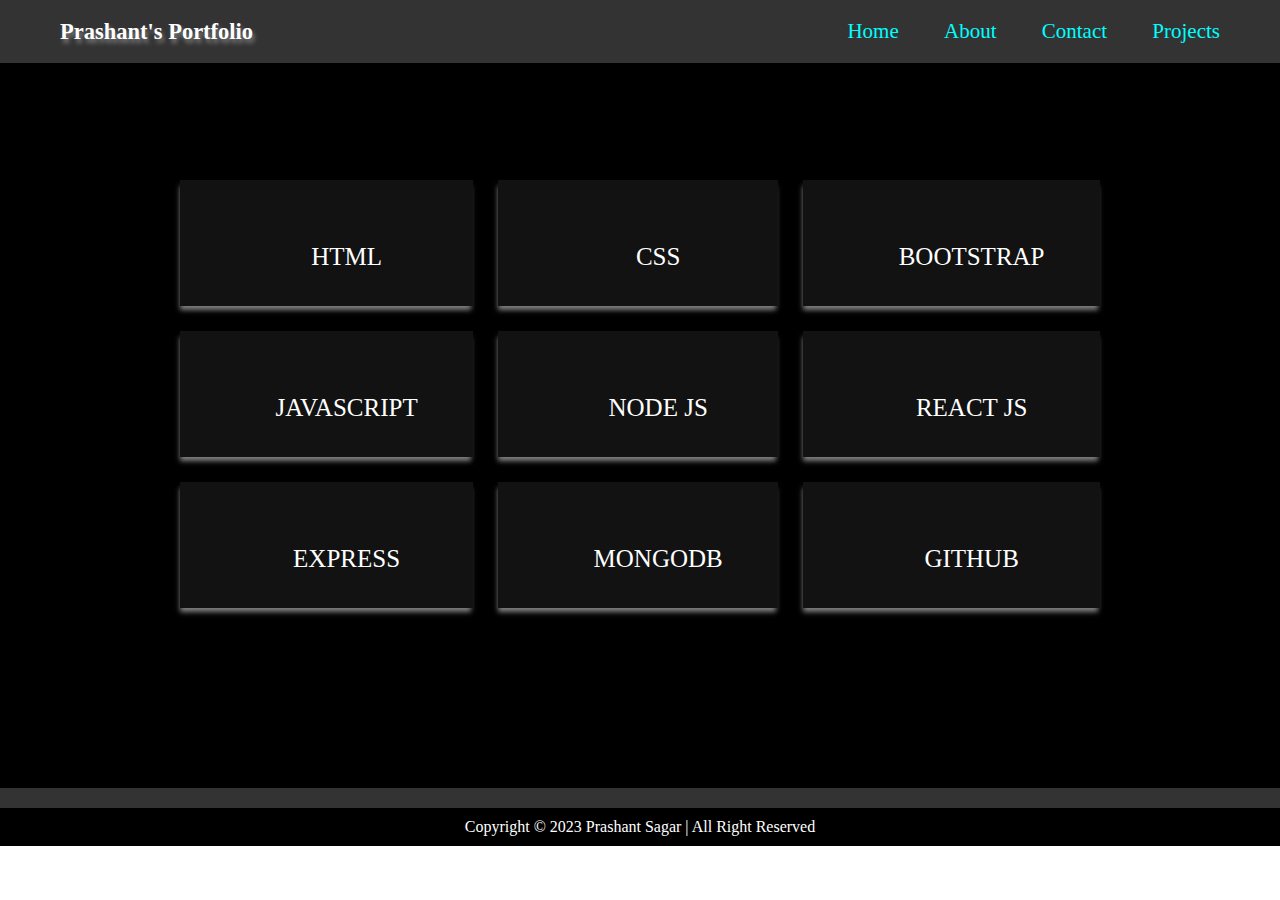
<file: Pages/about.html>
<!DOCTYPE html>
<html>

<head>
    <meta charset="utf-8">
    <meta name="viewport" content="width=device-width">
    <title>About</title>
    <!-- <link href="style.css" rel="stylesheet" type="text/css" /> -->
    <link rel="stylesheet" href="https://cdnjs.cloudflare.com/ajax/libs/font-awesome/6.4.0/css/all.min.css"
        integrity="sha512-iecdLmaskl7CVkqkXNQ/ZH/XLlvWZOJyj7Yy7tcenmpD1ypASozpmT/E0iPtmFIB46ZmdtAc9eNBvH0H/ZpiBw=="
        crossorigin="anonymous" referrerpolicy="no-referrer" />
    <link rel="stylesheet" href="/style.css">
    <link rel="stylesheet" href="/about.css">
    <link rel="stylesheet" href="/footer.css">
</head>

<body>
    <div class="NavBAr" id="myTopnav">
        <div class="leftNav">
            <h2>Prashant's Portfolio</h2>
        </div>
        <div class="rightNav">
            <a href="/index.html" class="navbar-item"><i class="fa-solid fa-house fa-bounce"></i>Home</a>
            <a href="#" class="navbar-item"><i class="fa-solid fa-address-card"></i>About</a>
            <!-- <a href="#" class="navbar-item"><i class="fa-solid fa-gear fa-spin"></i> Services</a> -->
            <a href="contact.html" class="navbar-item"><i
                    class="fa-solid fa-phone fa-spin"></i>Contact</a>
            <a href="projects.html" class="navbar-item"><i
                    class="fa-solid fa-diagram-project fa-beat fa-xs"></i></i></i>Projects</a>
            <a href="#" class="icon" onclick="myFunction()">
                <i class="fa fa-bars"></i>
            </a>
        </div>
    </div>
    
    <!-- About section -->
    <div class="grid-container">
        <div class="grid-item">
                <ul>
                    <li><i class="fa-brands fa-html5 "></i></li>
                    <br><span> HTML</span>
                </ul>
        </div>
    <div class="grid-item">
        <ul>
            <li><i class="fa-brands fa-css3 "></i></li>
            <br><span>CSS</span>
        </ul>
    </div>
    <div class="grid-item">
        <ul>
            <li><i class="fa-brands fa-bootstrap"></i></li>
            <br><span> BOOTSTRAP</span>
        </ul>
    </div>
    <div class="grid-item">
        <ul>
            <li><i class="fa-brands fa-js"></i></li>
            <br><span> JAVASCRIPT</span>
        </ul>
    </div>
    <div class="grid-item">
        <ul>
            <li><i class="fa-brands fa-node"></i></li>
            <br><span> NODE JS</span>
        </ul>
    </div>
    <div class="grid-item">
        <ul>
            <li><i class="fa-brands fa-react"></i></li>
            <br><span> REACT JS</span>
        </ul>
    </div>
    <div class="grid-item">
        <ul>
            <li><i class="fa-brands fa-square-js"></i></li>
            <br> <span>EXPRESS </span>
        </ul>
    </div>
    <div class="grid-item">
        <ul>
            <li><i class="fa-solid fa-database"></i></li>
            <br> <span>MONGODB</span>
        </ul>
    </div>
    <div class="grid-item">
        <ul>
            <li><i class="fa-brands fa-github"></i></li>
            <br> <span>GITHUB</span>
        </ul>
    </div>
</div>
    <!-- Footer section -->
    <footer>
        <div class="icon">
            <ul>
                <li><a href="https://www.linkedin.com/in/prashantsagar9800/"><i class="fa-brands fa-linkedin"></i></a>
                </li>
                <li><a href="https://github.com/prashant9917"><i class="fa-brands fa-github"></i></a></li>
                <li><a href="https://www.instagram.com/im_sagar_prashant/"><i
                            class="fa-brands fa-square-instagram"></a></i></li>
                <li><a href="https://www.facebook.com/profile.php?id=100011540371356"><i
                            class="fa-brands fa-facebook"></i></a></li>
                <li><a href="https://web.whatsapp.com/9917409800"><i class="fa-brands fa-square-whatsapp"></i></a></li>
            </ul>
        </div>
        <div class="copyright">
            <p>Copyright © 2023 Prashant Sagar | All Right Reserved </p>
        </div>
    </footer>

</body>


<script src="/script.js"></script>

</body>

</html>
</file>
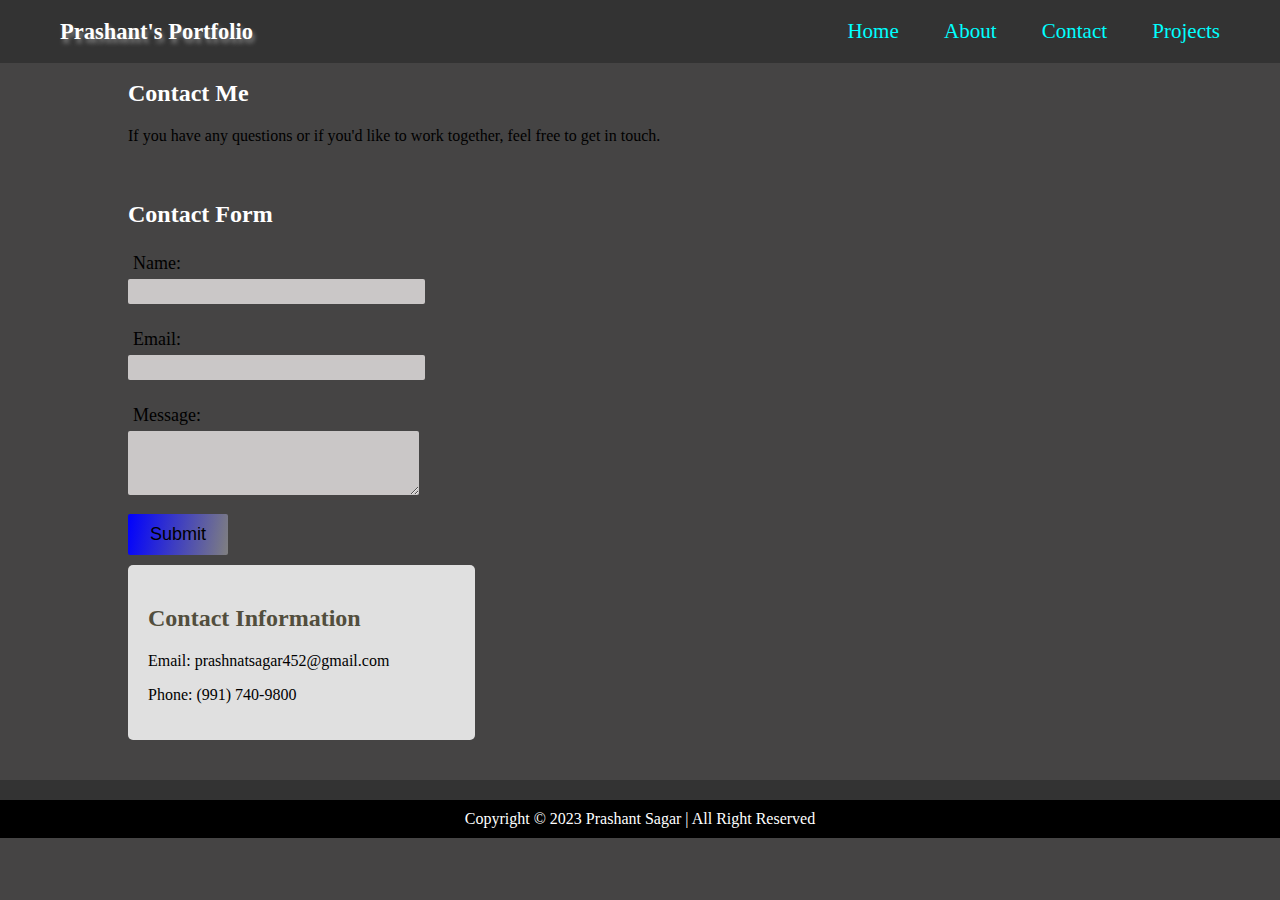
<file: Pages/contact.html>
<!DOCTYPE html>
<html lang="en">
<head>
    <meta charset="UTF-8">
    <meta name="viewport" content="width=device-width, initial-scale=1.0">
    <title>Contact</title>
    <link rel="stylesheet" href="https://cdnjs.cloudflare.com/ajax/libs/font-awesome/6.4.0/css/all.min.css"
    integrity="sha512-iecdLmaskl7CVkqkXNQ/ZH/XLlvWZOJyj7Yy7tcenmpD1ypASozpmT/E0iPtmFIB46ZmdtAc9eNBvH0H/ZpiBw=="
    crossorigin="anonymous" referrerpolicy="no-referrer" />
    <link rel="stylesheet" href="contact.css">
    <link rel="stylesheet" href="/style.css">
    <link rel="stylesheet" href="/footer.css">
</head>
<body>
    <div class="NavBAr" id="myTopnav">
        <div class="leftNav">
            <h2>Prashant's Portfolio</h2>
        </div>
        <div class="rightNav">
            <a href="/index.html" class="navbar-item"><i class="fa-solid fa-house fa-bounce"></i>Home</a>
            <a href="about.html" target="_blank" class="navbar-item"><i class="fa-solid fa-address-card"></i>About</a>
            <!-- <a href="#" class="navbar-item"><i class="fa-solid fa-gear fa-spin"></i> Services</a> -->
            <a href="#" class="navbar-item"><i class="fa-solid fa-phone fa-spin"></i>Contact</a>
            <a href="projects.html" class="navbar-item"><i
                    class="fa-solid fa-diagram-project fa-beat fa-xs"></i></i></i>Projects</a>
            <a href="#" class="icon" onclick="myFunction()">
                <i class="fa fa-bars"></i>
            </a>
        </div>
    </div>
<!-- contact page -->

  <div class="container">
    <main>
      <section>
        <h2 style="color: white;">Contact Me</h2>
        <p>If you have any questions or if you'd like to work together, feel free to get in touch.</p>
      </section>

      <section>
        <div class="main-col">
          <h2 style="color: white;">Contact Form</h2>
          <form id="contact-form">
            <label for="name">Name:</label>
            <input type="text" id="name" name="name" required>

            <label for="email">Email:</label>
            <input type="email" id="email" name="email" required>

            <label for="message">Message:</label>
            <textarea id="message" name="message" rows="4" required></textarea>

            <input type="submit" value="Submit">
          </form>
        </div>

        <aside>
          <h2>Contact Information</h2>
          <p>Email: prashnatsagar452@gmail.com</p>
          <p>Phone: (991) 740-9800</p>
        </aside>
      </section>
    </main>
  </div>

  <footer>


     <!-- Footer section -->
     <footer>
        <div class="icon">
            <ul>
                <li><a href="https://www.linkedin.com/in/prashantsagar9800/"><i class="fa-brands fa-linkedin"></i></a></li>
                <li><a href="https://github.com/prashant9917"><i class="fa-brands fa-github"></i></a></li>
                <li><a href="https://www.instagram.com/im_sagar_prashant/"><i class="fa-brands fa-square-instagram"></a></i></li>
                <li><a href="https://www.facebook.com/profile.php?id=100011540371356"><i class="fa-brands fa-facebook"></i></a></li>
                <li><a href="https://web.whatsapp.com/9917409800"><i class="fa-brands fa-square-whatsapp"></i></a></li>
            </ul>
        </div>
        <div class="copyright">
            <p>Copyright © 2023 Prashant Sagar | All Right Reserved </p>
        </div>
    </footer>
</body>
<script src="/script.js">

     // JavaScript for form submission (you might want to add more validation)
     document.getElementById('contact-form').addEventListener('submit', function (e) {
      e.preventDefault(); // Prevent the form from submitting

      // You can add code here to handle the form submission, e.g., send the data to a server
      alert('Form submitted!'); // For demonstration purposes, show an alert
    });
</script>
</html>
</file>
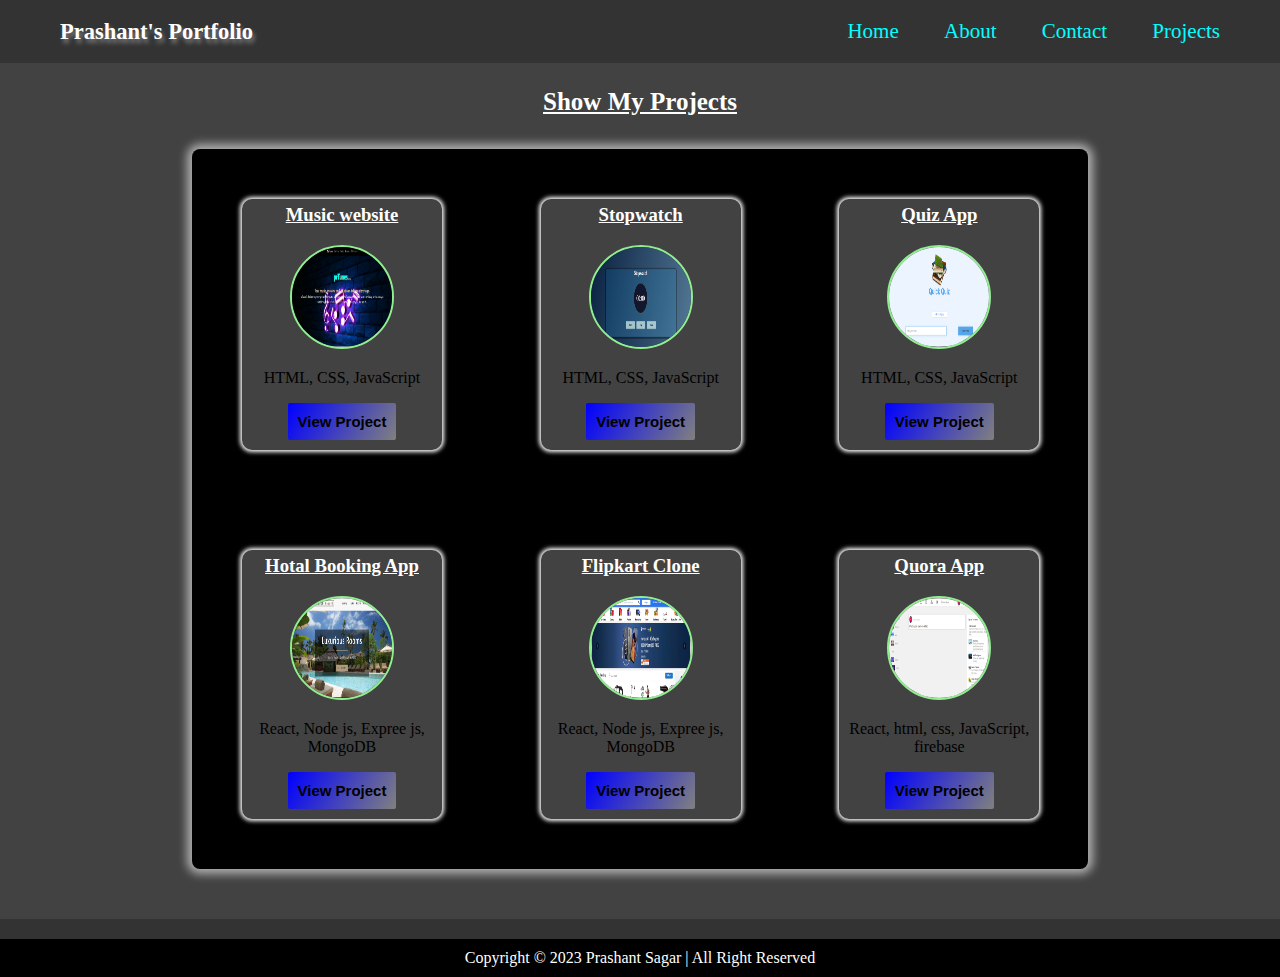
<file: Pages/projects.html>
<!DOCTYPE html>
<html lang="en">

<head>
    <meta charset="UTF-8">
    <meta name="viewport" content="width=device-width, initial-scale=1.0">
    <title>Projectst</title>
    <link rel="stylesheet" href="https://cdnjs.cloudflare.com/ajax/libs/font-awesome/6.4.0/css/all.min.css"
        integrity="sha512-iecdLmaskl7CVkqkXNQ/ZH/XLlvWZOJyj7Yy7tcenmpD1ypASozpmT/E0iPtmFIB46ZmdtAc9eNBvH0H/ZpiBw=="
        crossorigin="anonymous" referrerpolicy="no-referrer" />
    <link rel="stylesheet" href="/style.css">
    <link rel="stylesheet" href="/footer.css">
    <link rel="stylesheet" href="projects.css">
</head>

<body>
    <div class="NavBAr" id="myTopnav">
        <div class="leftNav">
            <h2>Prashant's Portfolio</h2>
        </div>
        <div class="rightNav">
            <a href="/index.html" class="navbar-item"><i class="fa-solid fa-house fa-bounce"></i>Home</a>
            <a href="Pages/about.html" class="navbar-item"><i class="fa-solid fa-address-card"></i>About</a>
            <a href="Pages/contact.html" class="navbar-item"><i
                    class="fa-solid fa-phone fa-spin"></i>Contact</a>
            <a href="#"class="navbar-item"><i
                    class="fa-solid fa-diagram-project fa-beat fa-xs"></i></i></i>Projects</a>
            <a href="#" class="icon" onclick="myFunction()">
                <i class="fa fa-bars"></i>
            </a>
        </div>
    </div>
    ..
    <div class="projects">
        <div class="detail">
            <h4>Show My Projects</h4>
        </div>
        <div class="grid-container">
            <div class="grid-items">
                <h3>Music website</h3>
                <img src="/images/musicweb.PNG" alt="cricketpage">
                <p>HTML, CSS, JavaScript</p>
                <button onclick="window.location='https://musicweb-prashantsagar.netlify.app/';">View Project</button>
            </div>
            <div class="grid-items">
                <h3>Stopwatch</h3>
                <img src="/images/stopwatch.PNG" alt="cricketpage">
                <p>HTML, CSS, JavaScript</p>
                <button onclick="window.location='https://prashantstopwatch.netlify.app/';">View Project</button>
            </div>
            <div class="grid-items">
                <h3>Quiz App</h3>
                <img src="/images/quizApp.PNG" alt="cricketpage">
                <p>HTML, CSS, JavaScript</p>
                <button onclick="window.location='https://quizapp-prashantsagar.netlify.app/';">View Project</button>
            </div>
            <div class="grid-items">
                <h3>Hotal Booking App</h3>
                <img src="/images/hotalBookin.PNG" alt="cricketpage">
                <p>React, Node js, Expree js, MongoDB</p>
                <button onclick="window.location='https://hotal-management.vercel.app/';">View Project</button>
            </div>
            <div class="grid-items">
                <h3>Flipkart Clone</h3>
                <img src="/images/flipkart.PNG" alt="cricketpage">
                <p>React, Node js, Expree js, MongoDB</p>
                <button onclick="window.location='https://flipkart-e-commerce.netlify.app/';">View Project</button>
            </div>
            <div class="grid-items">
                <h3>Quora App</h3>
                <img src="/images/quora.PNG" alt="cricketpage">
                <p>React, html, css, JavaScript, firebase</p>
                <button onclick="window.location='https://quora-app.vercel.app/';">View Project</button>
            </div>
        </div>

    </div>


    <!-- Footer section -->
    <footer>
        <div class="icon">
            <ul>
                <li><a href="https://www.linkedin.com/in/prashantsagar9800/"><i class="fa-brands fa-linkedin"></i></a>
                </li>
                <li><a href="https://github.com/prashant9917"><i class="fa-brands fa-github"></i></a></li>
                <li><a href="https://www.instagram.com/im_sagar_prashant/"><i
                            class="fa-brands fa-square-instagram"></a></i></li>
                <li><a href="https://www.facebook.com/profile.php?id=100011540371356"><i
                            class="fa-brands fa-facebook"></i></a></li>
                <li><a href="https://web.whatsapp.com/9917409800"><i class="fa-brands fa-square-whatsapp"></i></a></li>
            </ul>
        </div>
        <div class="copyright">
            <p>Copyright © 2023 Prashant Sagar | All Right Reserved </p>
        </div>
    </footer>
</body>
<script src="/script.js">
    function visitPage(){
        window.location='https://sbcci.netlify.app/';
    }
</script>

</html>
</file>
<file: style.css>
body {
    margin: 0;
    padding: 0;
    box-sizing: border-box;
}

.NavBAr {
    position: fixed;
    width: 100%;
    margin: 0;
    padding: 0;
    display: flex;
    align-items: center;
    justify-content: space-between;
    /* border: 1px solid red; */
    background:rgb(51, 51, 51);
}

.leftNav {
    /* border: 1px solid black; */
    font-family: cursive;
    font-size: 15px;
    margin-left: 60px;
    /* padding:   10px; */
    color: white;
    text-shadow: 2px 4px 4px gray;
}

.rightNav {
    float: right;
    font-size: 21px;
    font-weight: 500;
    margin-right: 60px;
}

.rightNav a {
    margin: 0px 0px 0px 10px;
    margin-left: 30px;
    /* color: white; */
    color: aqua;
    text-decoration: none;
}

.rightNav a i {
    /* color: gray; */
    color: paleturquoise;
    margin-right: 10px;
}
.rightNav a i:hover{
    color: white;
}
.rightNav a:hover {
    cursor: pointer;
    background-image: linear-gradient(150deg,green, blue);
    padding: 5px;
    color: white;
    /* margin: 0 5px 0 0; */
    border-radius: 4px;
    transition: 0.2s ease-in-out;
}
.rightNav .icon{
    display: none;
}

/* @media screen and (max-width: 852px) {
  .NavBAr.responsive {position: fixed;}
  .NavBAr.responsive .icon {
    position: absolute;
    right: 0;
    top: 0;
  }
  .NavBAr.responsive a {
    float: none;
    display: block;
    text-align: left;
  }
  .rightNav{
display: flex;
align-items: center;
justify-content: space-between;
  }
  .rightNav a{
    font-size:15px;
    padding: 0;
    margin-right: 0;
  }
  .rightNav a i{
    margin-right: 5px;
  }
} */

@media screen and (max-width:725px) {
    .NavBAr a{display: none;}
    .NavBAr a.icon {
      float: right;
      display: block;
    }
    .rightNav{
        font-size: 18px;
        /* padding:10px; */
        /* margin-top:20px; */
        margin-right:30px;
    }
    .rightNav a{
        padding: 5px;
    }
    .leftNav{
        font-size: 13px;
        /* margin-bottom: 100px; */
    }
  }
  

  @media screen and (max-width: 725px) {
    .NavBAr.responsive {position:fixed;}
    .NavBAr.responsive .icon {
      position: absolute;
      right: 0;
      top: 0;
    }
    .NavBAr.responsive a {
      float: none;
      display: block;
      text-align: left;
    }
  }
  @media screen and (max-width:480px) {
    .NavBAr.responsive {position: fixed;}
    .NavBAr.responsive .icon {
      position: absolute;
      right: 0;
      top: 0;
    }
    .NavBAr.responsive a {
      float: none;
      display: block;
      text-align: left;
    }
    .rightNav{
      font-size: 15px;
      /* padding:10px; */
      /* margin-top:20px; */
      margin-right:30px;
  }
  .rightNav a{
      padding: 5px;
  }
  .leftNav{
      font-size: 10px;
      /* margin-bottom: 100px; */
  }
  }
</file>
<file: about.css>
body {
    width: 100%;
    height: 100%;
    margin: 0;
    padding: 0;
    box-sizing: border-box;
}
.grid-container {
    /* width: 70%; */
    /* margin-left: 15%; */
    display: grid;
    grid-template-columns: auto auto auto;
    background-size: cover;
    gap: 25px;
    padding: 180px;
    background-color: black;
    /* background:black; */
    /* overflow: hidden; */
}

.grid-item {
    margin-top: 0;
    box-shadow: -1px 5px 5px -1px gray;
    padding: 10px;
    /* border-radius: 0 0 10px 10px; */
    font-size: 25px;
    text-align: center;
    background: rgba(138, 137, 137, 0.13);
}

.grid-item ul li {
    display: flex;
    align-items: center;
    justify-content: center;
    text-decoration: none;
}
.grid-item span{
    color: white;
}

.grid-item i {
    font-size: 70px;
    font-weight:700 ;
    color: aqua;
}

.address{
    background: black;
}
.address ul{
    margin: 0;
    padding: 20px;
    display: flex;
    text-decoration: none;
    align-items: center;
    justify-content: space-between;
}
.address ul li{
    color: white;
    list-style-type: none;
    font-size: 20px;
}
.address ul li i{
    margin: 0px 10px 0 0;
    color: aqua;
    
}
.address ul li a{
    text-decoration: none;
    color: white;
}
.address ul li a:hover{
   cursor: pointer;
}

@media screen and (max-width:768px) {
    .grid-container{
        font-size: 10px;
        display: grid;
        grid-template-columns: auto auto ;
        gap: 25px;
        padding:15px 0px 15px 0px;
    }
    .grid-item{
        text-align: center;
    box-shadow: -1px 5px 5px -1px white;

    }
    .grid-item i {
        font-size: 40px;
        font-weight:500 ;
        margin-right: 50px;
        color: aqua;

    }
    .grid-item span{
        font-size:20px;
        font-weight: 600;
        margin-top: 0;
        margin-right: 50px;
    }
    .address ul{
        flex-direction: column;
        align-items: start;
    }
    .address ul li{
        margin-top: 10px;

    }
}
   

@media screen and (max-width:480px) {
    .grid-container{
        font-size: 8px;
        display: grid;
        grid-template-columns:auto;
        gap: 30px;
        padding:15px 0px 15px 0px;
        padding: 100px;
    }
    
    .grid-item{
        text-align: center;
    box-shadow: -1px 5px 5px -1px white;

}
.grid-item i {
        font-size: 40px;
        font-weight:500 ;
        /* margin-right: 50px; */
        color: aqua;

    }
    .grid-item span{
        font-size:20px;
        font-weight: 600;
        margin-top: 0;
        margin-right: 50px;
    }
    .address ul{
        flex-direction: column;
        align-items: start;
    }
    .address ul li{
        margin-top: 10px;

    }
}
</file>
<file: footer.css>
.icon {
    background:rgb(51, 51, 51);
}

.icon ul{
    display: flex;
    align-items: center;
    justify-content: space-between;
    margin: 0;
    padding: 10px;
    width: 35%;
    margin-left: 30%;
}
.icon ul li {
    display: flex;
    align-items: center;
    justify-content: space-between;
    text-decoration: none;
}

.icon ul a:hover{
    cursor: pointer;
    color: aqua;
}
.icon ul a{
    text-decoration: none;
    color: white;
    font-size: 30px;
    text-align: center;
}

 .copyright{
    width: 100%;
    color: white;
    background: black;
    text-align: center;
}
.copyright p{
    margin: 0;
    padding: 10px;
}

@media(max-width:768px){
    .icon ul{
        padding: 10px;
    }
    .icon ul a{     
        font-size:20px;
    }
}

@media(max-width:480px){
    footer .icon{
        width: 100%;
        /* background: none; */
    }
    .icon ul{
        padding: 5px;
    }
    .icon ul a{     
        font-size:17px;
    }
}
</file>
<file: Pages/contact.css>
body {

    background: rgba(14, 13, 13, 0.774);
}

.container {
    width: 80%;
    margin: auto;
    overflow: hidden;
}

main {
    padding: 20px 0;
    margin-top: 40px;
}

h1,
h2,
h3 {
    color: white;
}

section {
    overflow: hidden;
    margin-bottom: 20px;
}

.main-col {
    float: left;
    width: 70%;
    /* display: flex;
    align-items: center; */
}

.main-col input,
label {
    display: flex;
    align-items: center;
    justify-content: space-between;
    padding: 5px;
    width: 40%;
}

.main-col input[type="text"],
input[type="email"] {
    background:  rgb(202, 199, 199);
    border: none;
    border-radius: 2px;
    outline: none;
}

.main-col textarea {
    background: rgb(202, 199, 199);
    border: none;
    border-radius: 2px;
    outline: none;
    width: 40%;
}

.main-col label {
    margin-top: 20px;
    font-size: 18px;
}

.main-col input[type="submit"] {
    margin-top: 15px;
    padding: 10px;
    font-size: 18px;
    font-weight: 500;
    width: 100px;
    background: linear-gradient(100deg, blue, gray);
    color: black;
    border: none;
    border-radius: 2px;
}

.main-col input[type="submit"]:hover {
    cursor: pointer;
    color: white;
    background: linear-gradient(100deg, green, blue);
}

aside {
    margin-top: 10px;
    float: left;
    width: 30%;
    background: #e0e0e0;
    padding: 20px;
    border-radius: 5px;
}

section h2 {
    /* margin: 0; */
    color: #524e3d;
}


@media(max-width:768px) {
    .main-col {
        width: 70%;
    }

    .main-col input,
    label {
        width: 100%;
    }

    .main-col textarea {
        width: 100%;
    }

    aside {
        width: 80%;
    }
}
@media(max-width:480px){
.main-col{
height:415px;
/* height: 100%; */
margin-bottom: 0;
}
}
</file>
<file: Pages/projects.css>
body{
    background-color: rgb(66, 66, 66);
}
.projects {
    margin: 0;
    padding: 0;
    /* background:skyblue; */
}

.projects h4 {
    margin-top: 70px;
    font-size: 25px;
    text-decoration: underline;
    font-family: serif;
    text-align: center;
    font-weight: 700;
    color: white;
}

.grid-container {
    width: 70%;
    margin-left: 15%;
    margin-bottom: 50px;
    display: grid;
    grid-template-columns: auto auto auto;
    background-size: cover;
    border-radius: 8px;
    background-color: black;
    box-shadow: 0px 0px 10px 5px rgb(177, 175, 175);
    /* background:black; */
    /* overflow: hidden; */
}

.grid-items {
    margin-top: 50px;
    margin-left: 50px;
    margin-bottom: 50px;
    box-shadow: -0px 0px 4px 2px white;
    border-radius: 10px;
    text-align: center;
    background: rgb(66, 66, 66);
    width: 200px;
}

.grid-items h3 {
    color: white;
    margin-top: 5px;
    text-align: center;
    text-decoration: underline;
}

.grid-items img {
    margin-top: 0;
    width: 100px;
    height: 100px;
    border: 2px solid lightgreen;
    border-radius: 50%;
}

.grid-items p {
    text-align: center;
}

.grid-items button {
    border: none;
    margin: 0px 10px 10px 10px;
    padding: 10px;
    font-size: 15px;
    font-weight: 600;
    border-radius: 2px;
    background: linear-gradient(120deg, blue, gray);
}

.grid-items button:hover {
    cursor: pointer;
    background: linear-gradient(130deg, green, blue);
}
@media(max-width:1115px ){
    .grid-container {
        width: 80%;
        margin-left: 15%;
        margin-bottom: 50px;
        display: grid;
        grid-template-columns: auto auto auto;
        background-size: cover;
        border-radius: 8px;
        background-color: black;
        box-shadow: 0px 0px 10px 5px rgb(177, 175, 175);

    }  
    .grid-items {
        margin: 50px 0px 50px 50px;
        box-shadow: -0px 0px 4px 2px white;
        border-radius: 10px;
        text-align: center;
        background: rgb(66, 66, 66);
        width: 180px;
    }

}
@media(max-width:915px ) {
    .grid-container {
        width: 80%;
        margin-left: 15%;
        margin-bottom: 50px;
        display: grid;
        grid-template-columns: auto auto auto;
        background-size: cover;
        border-radius: 8px;
        background-color: black;
        box-shadow: 0px 0px 10px 5px rgb(177, 175, 175);
    }
    
    .grid-items {
        margin-top: 50px;
        margin-left: 50px;
        margin-bottom: 50px;
        box-shadow: -0px 0px 4px 2px white;
        border-radius: 10px;
        text-align: center;
        background: rgb(66, 66, 66);
        width: 150px;
    }
    .grid-items h3 {
        font-size: 18px;
        color: white;
        margin-top: 5px;
        text-align: center;
        text-decoration: underline;
    }
    
    .grid-items img {
        margin-top: 0;
        width: 80px;
        height: 80px;
        border: 2px solid lightgreen;
        border-radius: 50%;
    }
    
    .grid-items p {
        margin-top: 0;
        font-size: 14px;
        text-align: center;
    }
    
    .grid-items button {
        border: none;
        margin: 0px 10px 10px 10px;
        padding: 6px;
        font-size: 13px;
        font-weight: 600;
        border-radius: 2px;
        background: linear-gradient(120deg, blue, gray);
    }
    
    .grid-items button:hover {
        cursor: pointer;
        background: linear-gradient(130deg, green, blue);
    }
}



@media(max-width:650px ) {
    .grid-container {
        width: 80%;
        margin-left: 10%;
        margin-bottom: 50px;
        display: grid;
        grid-template-columns: auto auto;
        background-size: cover;
        border-radius: 8px;
        background-color: black;
        box-shadow: 0px 0px 10px 5px rgb(177, 175, 175);
    }
    
    .grid-items {
    text-align: center;
    margin: 20px 10px 30px 30px;
        box-shadow: -0px 0px 4px 2px white;
        border-radius: 10px;
        text-align: center;
        background: rgb(66, 66, 66);
        width: 150px;
    }
    
     .grid-items h3 {
        font-size: 15px;
        color: white;
        margin-top: 5px;
        text-align: center;
        text-decoration: underline;
    } 
    .grid-items img {
        margin-top: 0;
        width: 50px;
        height: 50px;
        border: 2px solid lightgreen;
        border-radius: 50%;
    }
    
    .grid-items p {
        margin-top: 0;
        font-size: 12px;
        text-align: center;
    }
    
    .grid-items button {
        border: none;
        margin: 0px 10px 10px 10px;
        padding: 5px;
        font-size: 10px;
        background: linear-gradient(120deg, blue, gray);
    }
    
}


/* for minimum screens */


@media(max-width:500px ) {
    .grid-container {
        width: 100%;
        margin-left: 0;
        margin-bottom: 50px;
        display: grid;
        grid-template-columns: auto ;
        background-size: cover;
        border-radius: 0px;
    }
    
    .grid-items {
    margin: 20px 0px 30px 58px;
        box-shadow: -0px 0px 4px 2px white;
        border-radius: 10px;
        text-align: center;
        background: rgb(66, 66, 66);
        width: 300px;
    }
    
     .grid-items h3 {
        font-size: 20px;
        color: white;
        margin-top: 8px;
        text-align: center;
        text-decoration: underline;
    } 
    .grid-items img {
        margin-top: 10px;
        width: 80px;
        height: 80px;
        border: 2px solid lightgreen;
        border-radius: 50%;
    }
    
    .grid-items p {
        margin-top: 10px;
        font-size: 16px;
        text-align: center;
    }
    
    .grid-items button {
        border: none;
        margin: 0px 10px 10px 10px;
        padding: 15px;
        font-size: 18px;
        font-weight: 600;
        border-radius: 4px;
        background: linear-gradient(120deg, blue, gray);
    }
    
}
</file>
